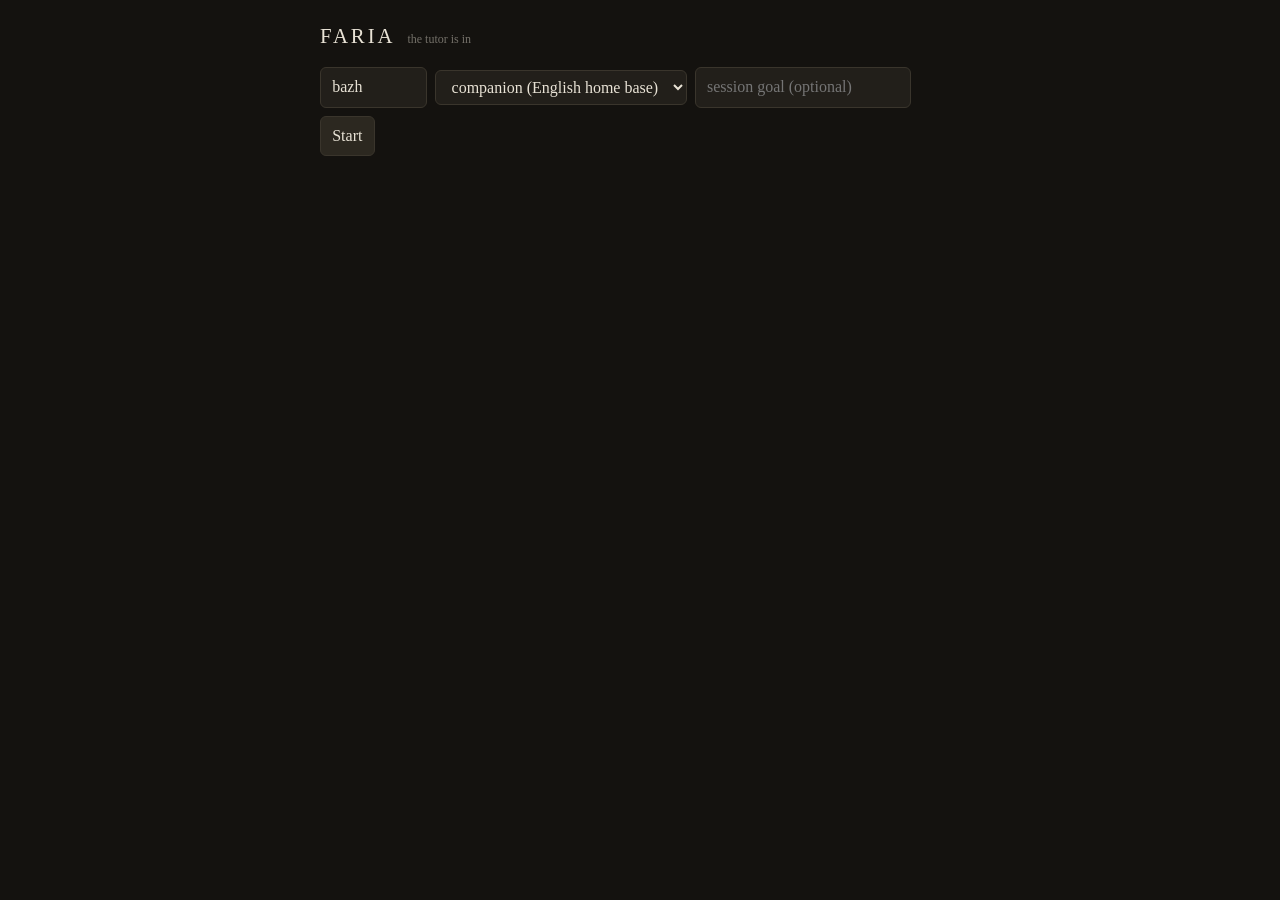
<file: src/faria/server/web/index.html>
<!doctype html>
<html lang="en">
<head>
<meta charset="utf-8">
<meta name="viewport" content="width=device-width, initial-scale=1">
<title>Faria</title>
<style>
  :root { color-scheme: dark; }
  * { box-sizing: border-box; }
  body {
    margin: 0; padding: 1.25rem; min-height: 100vh;
    background: #14120f; color: #e8e2d5;
    font: 16px/1.5 Georgia, 'Times New Roman', serif;
    display: flex; flex-direction: column; align-items: center;
  }
  main { width: 100%; max-width: 640px; display: flex; flex-direction: column; gap: 1rem; }
  h1 { font-size: 1.3rem; font-weight: normal; letter-spacing: 0.14em; margin: 0; }
  h1 small { opacity: 0.45; letter-spacing: normal; font-size: 0.75rem; margin-left: 0.75rem; }
  #setup, #bar { display: flex; gap: 0.5rem; flex-wrap: wrap; align-items: center; }
  input, select, button {
    font: inherit; color: inherit; background: #221f1a;
    border: 1px solid #3a352c; border-radius: 6px; padding: 0.45rem 0.7rem;
  }
  button { cursor: pointer; background: #2c2820; }
  button:hover { background: #3a3428; }
  button:disabled { opacity: 0.4; cursor: default; }
  #state { display: flex; align-items: center; gap: 0.55rem; min-height: 2rem; }
  #dot { width: 11px; height: 11px; border-radius: 50%; background: #555; transition: background 0.2s; }
  #dot.listening { background: #7fae6a; box-shadow: 0 0 8px #7fae6a88; }
  #dot.transcribing, #dot.thinking { background: #c9a15a; }
  #dot.speaking { background: #6a93ae; box-shadow: 0 0 8px #6a93ae88; }
  #lang { margin-left: auto; font-size: 0.8rem; opacity: 0.7; border: 1px solid #3a352c;
          padding: 0.15rem 0.6rem; border-radius: 999px; }
  #log { display: flex; flex-direction: column; gap: 0.7rem; }
  .turn { padding: 0.6rem 0.9rem; border-radius: 10px; max-width: 92%; white-space: pre-wrap; }
  .you { align-self: flex-end; background: #2b3324; }
  .faria { align-self: flex-start; background: #221f1a; }
  .faria strong { color: #f0c987; font-weight: normal; border-bottom: 1px solid #f0c98766; }
  .meta { font-size: 0.72rem; opacity: 0.45; align-self: center; }
  #summary { border: 1px solid #3a352c; border-radius: 10px; padding: 0.9rem; display: none; }
  #summary h2 { font-size: 0.95rem; margin: 0 0 0.5rem; opacity: 0.8; }
  #summary ul { margin: 0.4rem 0 0; padding-left: 1.2rem; }
</style>
</head>
<body>
<main>
  <h1>FARIA<small>the tutor is in</small></h1>

  <div id="setup">
    <input id="name" placeholder="name" value="bazh" size="8">
    <select id="language">
      <option value="">companion (English home base)</option>
      <option value="es">Spanish</option><option value="fr">French</option>
      <option value="de">German</option><option value="ar">Arabic</option>
      <option value="eu">Basque</option>
    </select>
    <input id="goal" placeholder="session goal (optional)" size="20">
    <button id="start">Start</button>
  </div>

  <div id="bar" style="display:none">
    <div id="state"><div id="dot"></div><span id="stateLabel">connecting…</span>
      <span id="lang"></span></div>
    <button id="end">End session</button>
  </div>

  <div id="log"></div>
  <div id="summary"></div>
</main>

<script>
"use strict";
const $ = (id) => document.getElementById(id);
let ws, audioCtx, workletNode, mediaStream;
let playhead = 0, playbackRate = 22050;
let fariaBubble = null, fariaRaw = "";
let playing = [];  // scheduled AudioBufferSourceNodes, so barge-in can stop them
let resampleCarry = null;

function addTurn(cls, text) {
  const div = document.createElement("div");
  div.className = "turn " + cls;
  div.textContent = text;
  $("log").appendChild(div);
  div.scrollIntoView({ behavior: "smooth", block: "end" });
  return div;
}
function addMeta(text) {
  const div = document.createElement("div");
  div.className = "meta"; div.textContent = text;
  $("log").appendChild(div);
}

// ---- mic: Float32 @ ctx rate -> Int16 @ 16k, batched ~90ms per WS frame ----
let sendBuf = [];
let sendBufSamples = 0;
function onMicBlock(block) {
  const inRate = audioCtx.sampleRate, outRate = 16000;
  const ratio = inRate / outRate;
  const outLen = Math.floor(block.length / ratio);
  const out = new Int16Array(outLen);
  for (let i = 0; i < outLen; i++) {
    const pos = i * ratio, i0 = Math.floor(pos), frac = pos - i0;
    const a = block[i0], b = block[Math.min(i0 + 1, block.length - 1)];
    const s = a + (b - a) * frac;
    out[i] = Math.max(-32768, Math.min(32767, Math.round(s * 32767)));
  }
  sendBuf.push(out); sendBufSamples += out.length;
  if (sendBufSamples >= 16000 * 0.09 && ws && ws.readyState === 1) {
    const merged = new Int16Array(sendBufSamples);
    let off = 0;
    for (const chunk of sendBuf) { merged.set(chunk, off); off += chunk.length; }
    ws.send(merged.buffer);
    sendBuf = []; sendBufSamples = 0;
  }
}

// The tutor marks a recast *like this* (ADR-032): bold on screen, stressed in the voice.
function renderReply(el, raw) {
  const esc = raw.replace(/&/g, "&amp;").replace(/</g, "&lt;").replace(/>/g, "&gt;");
  el.innerHTML = esc.replace(/\*([^*\n]+)\*/g, "<strong>$1</strong>");
}

// Barge-in (ADR-031): the learner started talking, so drop everything still queued.
function stopPlayback() {
  for (const src of playing) { try { src.stop(); } catch (e) {} }
  playing = [];
  playhead = audioCtx ? audioCtx.currentTime : 0;
}

// ---- playback: Int16 @ server rate, scheduled back-to-back ----
function playPcm(arrayBuffer) {
  const int16 = new Int16Array(arrayBuffer);
  if (!int16.length) return;
  const float32 = new Float32Array(int16.length);
  for (let i = 0; i < int16.length; i++) float32[i] = int16[i] / 32768;
  const buf = audioCtx.createBuffer(1, float32.length, playbackRate);
  buf.copyToChannel(float32, 0);
  const src = audioCtx.createBufferSource();
  src.buffer = buf; src.connect(audioCtx.destination);
  playhead = Math.max(playhead, audioCtx.currentTime + 0.05);
  src.start(playhead);
  playhead += buf.duration;
  playing.push(src);
  src.onended = () => { playing = playing.filter((s) => s !== src); };
}

async function start() {
  $("start").disabled = true;
  try {
    mediaStream = await navigator.mediaDevices.getUserMedia({
      audio: { echoCancellation: true, noiseSuppression: true, channelCount: 1 },
    });
  } catch (e) {
    $("start").disabled = false;
    alert("Microphone access failed: " + e.message);
    return;
  }
  audioCtx = new AudioContext();
  await audioCtx.audioWorklet.addModule("/static/worklet.js");
  const source = audioCtx.createMediaStreamSource(mediaStream);
  workletNode = new AudioWorkletNode(audioCtx, "mic-capture");
  workletNode.port.onmessage = (e) => onMicBlock(e.data);
  source.connect(workletNode);

  const proto = location.protocol === "https:" ? "wss" : "ws";
  ws = new WebSocket(`${proto}://${location.host}/ws/session`);
  ws.binaryType = "arraybuffer";
  ws.onopen = () => ws.send(JSON.stringify({
    type: "start",
    name: $("name").value || "learner",
    language: $("language").value || null,
    goal: $("goal").value || null,
  }));
  ws.onmessage = (e) => {
    if (e.data instanceof ArrayBuffer) { playPcm(e.data); return; }
    handle(JSON.parse(e.data));
  };
  ws.onclose = () => { $("stateLabel").textContent = "disconnected"; $("dot").className = ""; };
  $("setup").style.display = "none";
  $("bar").style.display = "flex";
}

function handle(msg) {
  switch (msg.type) {
    case "session_started":
      $("lang").textContent = msg.language + (msg.level ? " · " + msg.level : "");
      addMeta(msg.home ? "companion mode — just talk; ask to switch languages any time"
                       : "focused practice — " + msg.language);
      break;
    case "state":
      $("dot").className = msg.value;
      $("stateLabel").textContent = msg.value;
      break;
    case "you_said":
      addTurn("you", msg.text);
      fariaBubble = null;
      break;
    case "delta":
      if (!fariaBubble) { fariaBubble = addTurn("faria", ""); fariaRaw = ""; }
      fariaRaw += msg.text;
      renderReply(fariaBubble, fariaRaw);
      break;
    case "stop_audio":
      stopPlayback();
      break;
    case "audio_format":
      playbackRate = msg.sample_rate;
      break;
    case "reply_done":
      fariaBubble = null;
      if (msg.switched) { $("lang").textContent = msg.language; addMeta("→ now speaking " + msg.language); }
      if (msg.interrupted) addMeta("(you came in — Faria stopped talking)");
      if (msg.timings && msg.timings.first_audio_s != null)
        addMeta(`voice in ${msg.timings.first_audio_s}s (stt ${msg.timings.stt_s}s${msg.timings.early_stt ? ", early" : ""}` +
                (msg.timings.ack_s != null ? `, “mm” at ${msg.timings.ack_s}s` : "") + ")");
      break;
    case "session_ended": {
      const box = $("summary");
      box.style.display = "block";
      let html = "<h2>Session notes</h2>";
      if (msg.recap && msg.recap.length) {
        html += "<ul>" + msg.recap.map(r =>
          `<li>“${r.said}” → ${r.correction || r.note || ""}</li>`).join("") + "</ul>";
      }
      if (msg.summary) html += `<p>${msg.summary}</p>`;
      if (msg.next_focus && msg.next_focus.length)
        html += "<p><em>Next: " + msg.next_focus.join("; ") + "</em></p>";
      box.innerHTML = html;
      stopAudio();
      break;
    }
    case "error":
      addMeta("error: " + msg.message);
      break;
  }
}

function stopAudio() {
  if (mediaStream) mediaStream.getTracks().forEach(t => t.stop());
  if (audioCtx) audioCtx.close();
  $("bar").style.display = "none";
}

$("start").onclick = start;
$("end").onclick = () => { if (ws && ws.readyState === 1) ws.send(JSON.stringify({ type: "end_session" })); };
window.addEventListener("beforeunload", () => { if (ws && ws.readyState === 1) ws.close(); });
</script>
</body>
</html>
</file>
